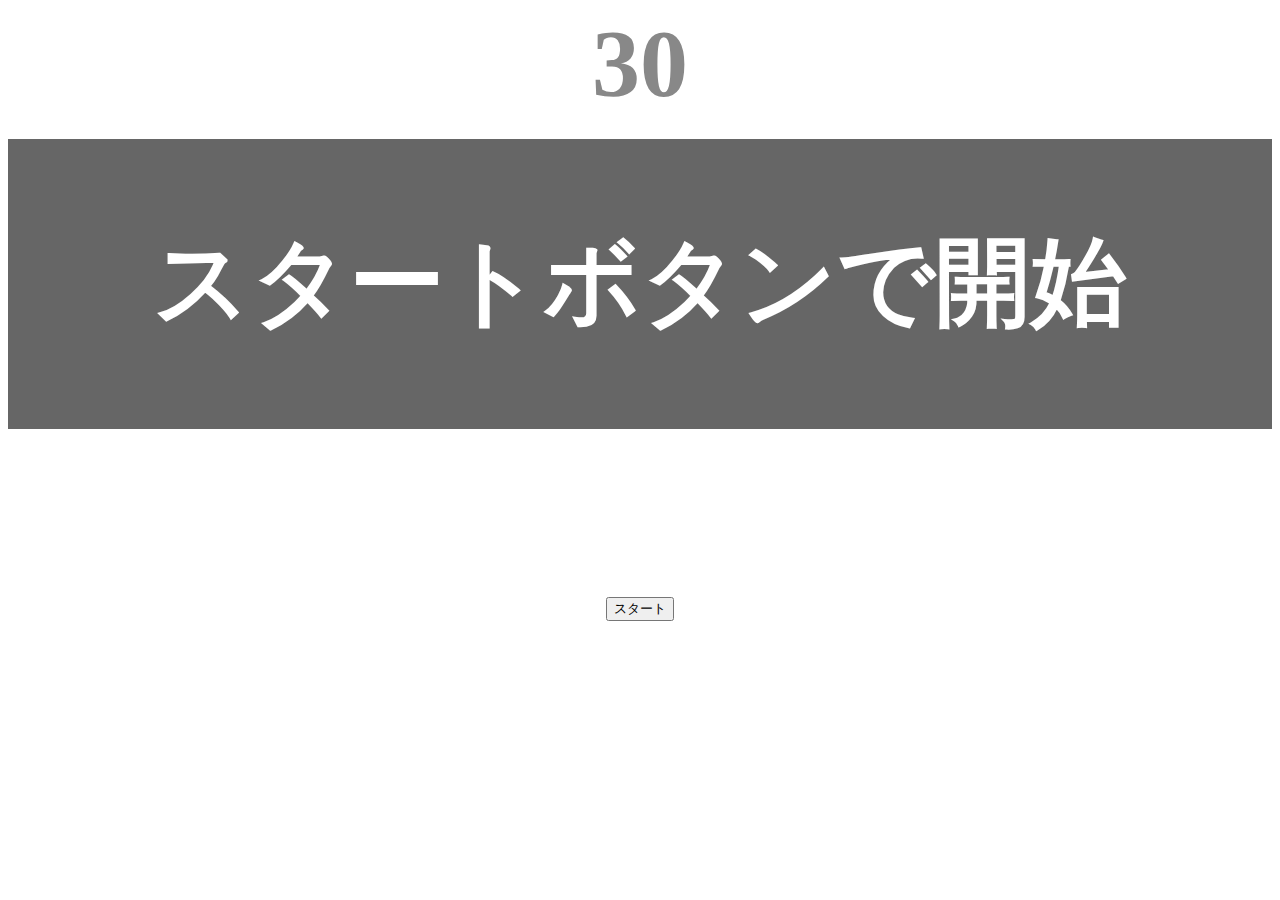
<file: kadai_001/index.html>
<!DOCTYPE html>
<html lang="ja">
  <head>
    <meta charset="UTF-8">
    <title>タイピングゲーム</title>
    <meta name="description"
      content="【JavaScript応用編】簡易的なタイピングゲームです。">
    <meta name="viewport"
      content="width=device-width,initial-scale=1.0">
    <link rel="stylesheet" href="sytle.css">
  </head>
  <body>
    <p id="count" class="count">30</p>

    <div id="wrap" class="wrap">
      <span id="typed" class="typed"></span>

      <span id="untyped" class="untyped"></span>

    </div>
    <p id="countup" class="countup"></p>

    <button id="start">スタート</button>
    <script type="text/javascript" src="main.js"></script>
  </body>
</html>
</file>
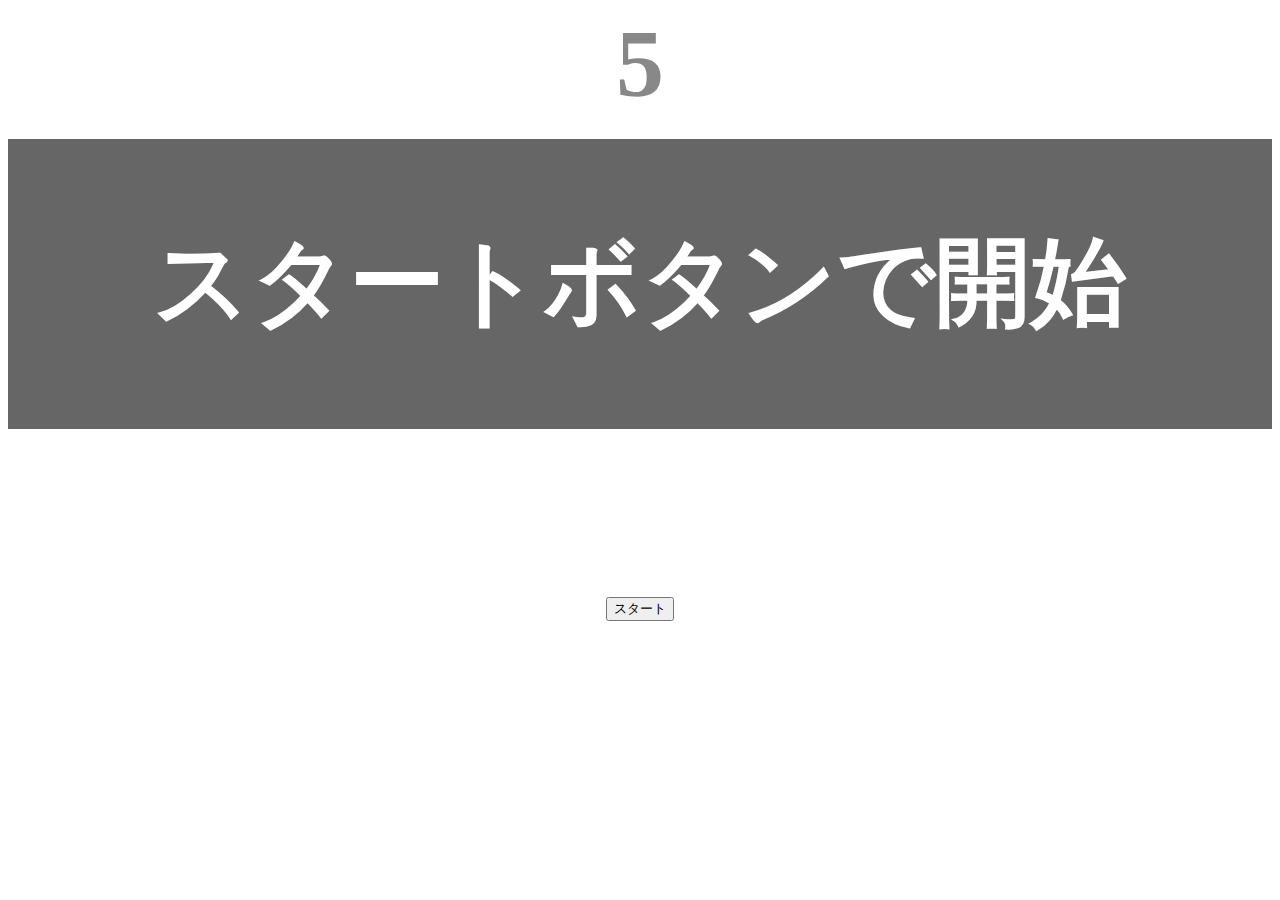
<file: kadai_002/index.html>
<!DOCTYPE html>
<html lang="ja">
  <head>
    <meta charset="UTF-8">
    <title>タイピングゲーム</title>
    <meta name="description"
      content="【JavaScript応用編】簡易的なタイピングゲームです。">
    <meta name="viewport"
      content="width=device-width,initial-scale=1.0">
    <link rel="stylesheet" href="sytle.css">
  </head>
  <body>
    <p id="count" class="count">5</p>

    <div id="wrap" class="wrap">
      <span id="typed" class="typed"></span>

      <span id="untyped" class="untyped"></span>
      <!-- タイムアップ表示 -->
      <span id="timeup" class="timeup"></span>

    </div>
    <p id="countup" class="countup"></p>

    <button id="start">スタート</button>
    <script type="text/javascript" src="main.js"></script>
  </body>
</html>
</file>
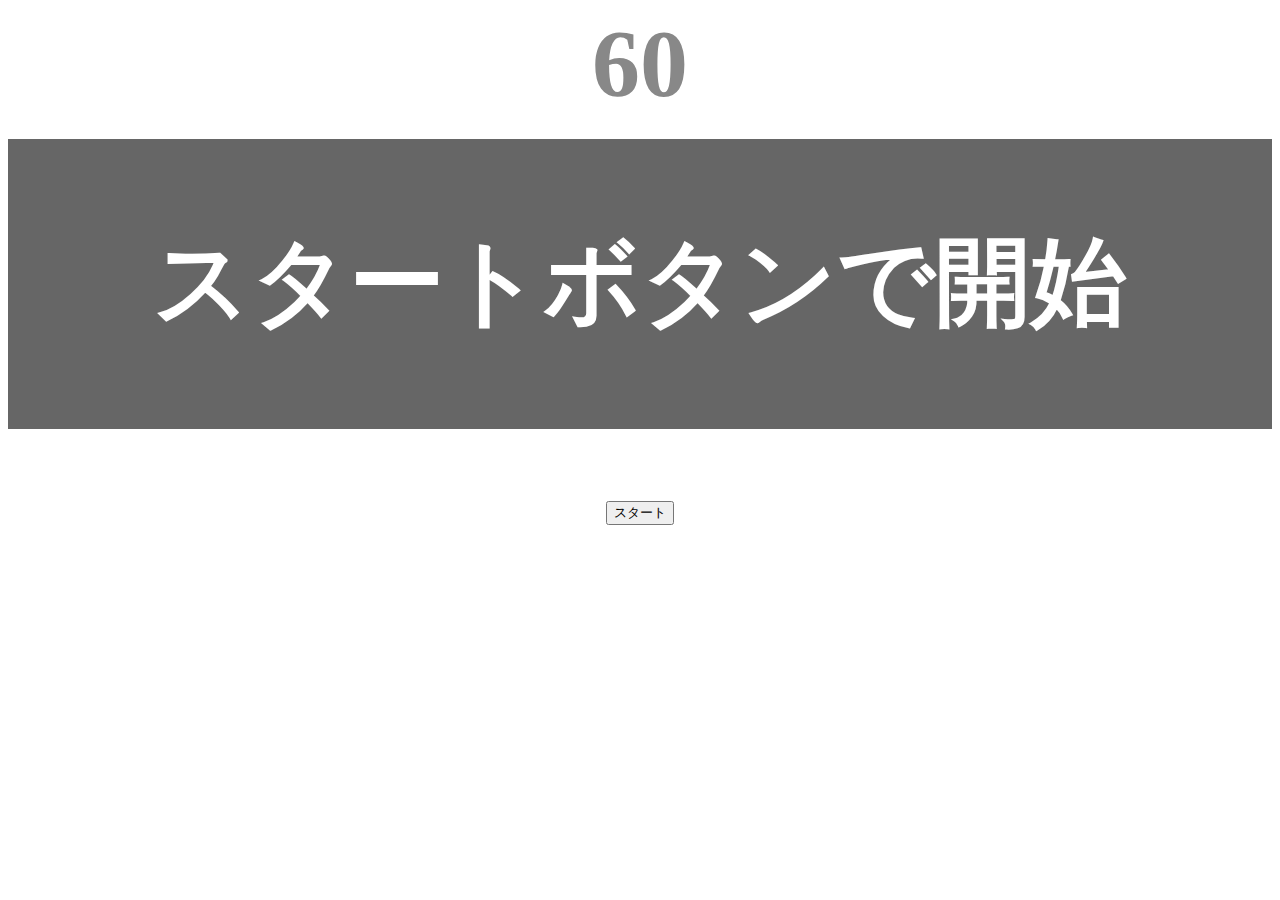
<file: kadai_tutorial_output/index.html>
<!DOCTYPE html>
<html lang="ja">
  <head>
    <meta charset="UTF-8">
    <title>タイピングゲーム</title>
    <meta name="description"
      content="【JavaScript応用編】簡易的なタイピングゲームです。">
    <meta name="viewport"
      content="width=device-width,initial-scale=1.0">
    <link rel="stylesheet" href="sytle.css">
  </head>
  <body>
    <p id="count" class="count">60</p>

    <div id="wrap" class="wrap">
      <span id="typed" class="typed"></span>

      <span id="untyped" class="untyped"></span>

    </div>

    <button id="start">スタート</button>
    <script type="text/javascript" src="main.js"></script>
  </body>
</html>
</file>
<file: kadai_001/sytle.css>
body {
  font-size: 6em;
  text-align: center;
}

.count {
  margin: 0;
  color: #888;
  font-weight: bold;
}

.wrap {
  margin-top: 20px;
  padding:80px 40px;
  background-color: #666;
  color: #fff;
  font-weight: bold;
}

.typed {
  color: lightgreen;
}
.mistyped {
  background-color: red;
}

.countup {
  margin-top: 20px;
  color: coral;
  font-weight: bolder;
}
</file>
<file: kadai_002/sytle.css>
body {
  font-size: 6em;
  text-align: center;
}

.count {
  margin: 0;
  color: #888;
  font-weight: bold;
}

.wrap {
  margin-top: 20px;
  padding:80px 40px;
  background-color: #666;
  color: #fff;
  font-weight: bold;
}

.typed {
  color: lightgreen;
}
.mistyped {
  background-color: red;
}

.countup {
  margin-top: 20px;
  color: coral;
  font-weight: bolder;
}
</file>
<file: kadai_tutorial_output/sytle.css>
body {
  font-size: 6em;
  text-align: center;
}

.count {
  margin: 0;
  color: #888;
  font-weight: bold;
}

.wrap {
  margin-top: 20px;
  padding:80px 40px;
  background-color: #666;
  color: #fff;
  font-weight: bold;
}

.typed {
  color: lightgreen;
}
.mistyped {
  background-color: red;
}
</file>
